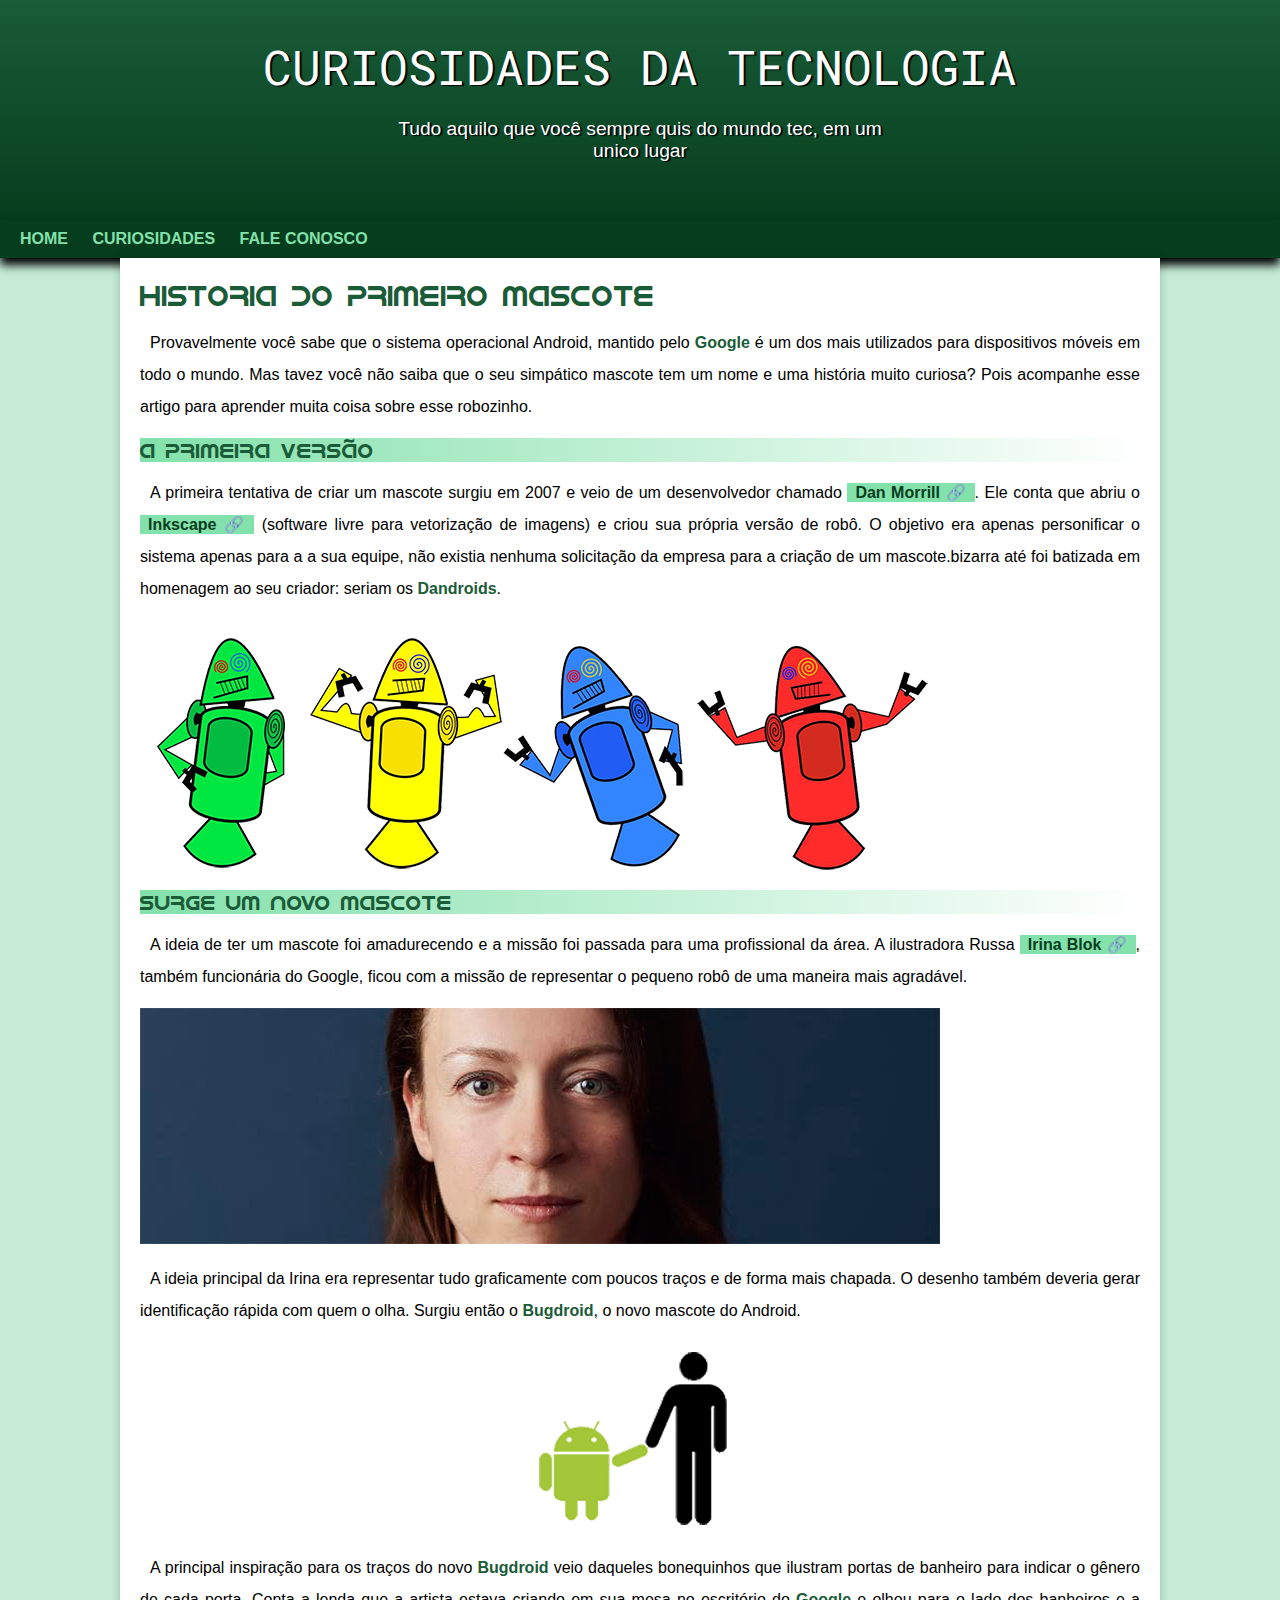
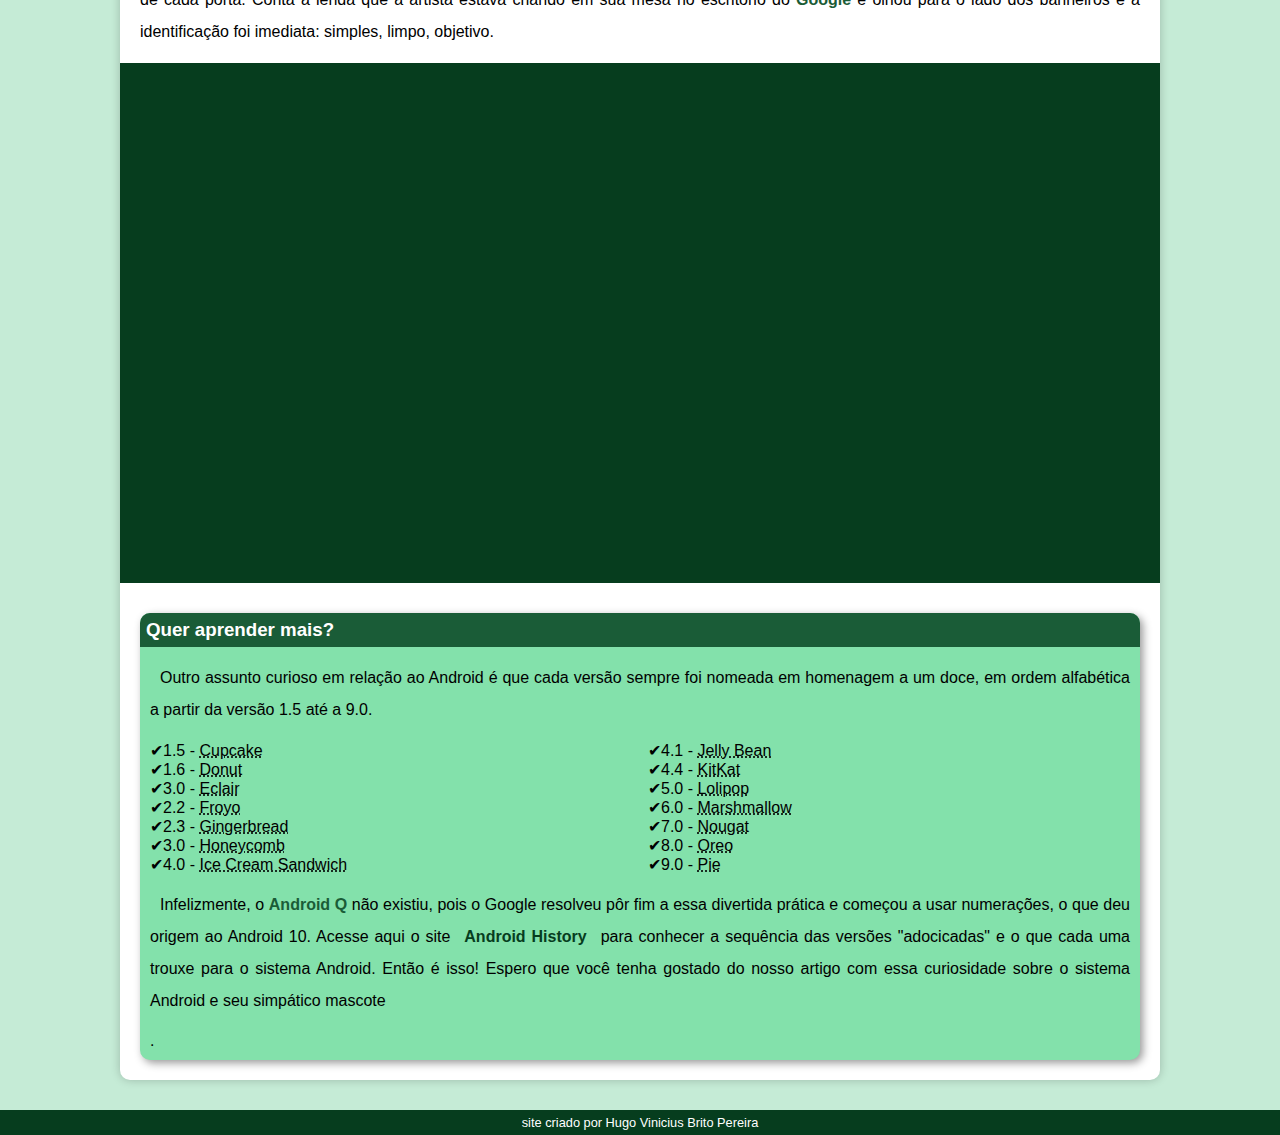
<file: index.html>
<!DOCTYPE html>
<html lang="pt-br">

<head>
    <meta charset="UTF-8">
    <meta name="viewport" content="width=device-width, initial-scale=1.0">
    <title>como surgiu o mascote do android?</title>
    <link rel="shortcut icon" href="imagens/favicon.ico" type="image/x-icon">
    <link rel="stylesheet" href="styles/index.css">

</head>

<body>
    <header>

        <h1>CURIOSIDADES DA TECNOLOGIA </h1>
        <p>Tudo aquilo que você sempre quis do mundo tec, em um unico lugar</p>

    </header>
    <nav>
        <a href="index.html">HOME</a>
        <a href="https://www.android.com/intl/en_uk/history/" target="_blank">CURIOSIDADES</a>
        <a href="faleconosco.html">FALE CONOSCO</a>

    </nav>
    <main>
        <article>
            <h1>historia do primeiro mascote</h1>


            <p>
                Provavelmente você sabe que o sistema operacional <stro>Android</stro>, mantido pelo
                <strong>Google</strong> é um dos mais utilizados para
                dispositivos móveis em todo o mundo. Mas tavez você não saiba que o seu simpático mascote tem um nome e
                uma
                história muito curiosa? Pois acompanhe esse artigo para aprender muita coisa sobre esse robozinho.
            </p>
            <h2>A primeira versão</h2>

            <p>
                A primeira tentativa de criar um mascote surgiu em 2007 e veio de um desenvolvedor chamado <a
                    href="https://androidcommunity.com/dan-morrill-shows-us-the-android-mascot-that-almost-was-20130103/"
                    target="_blank" class="externo">Dan Morrill</a>. Ele
                conta que abriu o <a href="https://inkscape.org/pt-br/" target="_blank" class="externo">Inkscape</a>
                (software livre
                para vetorização de imagens) e criou sua própria versão de robô.
                O objetivo era apenas personificar o sistema apenas para a a sua equipe, não existia nenhuma solicitação
                da
                empresa para a criação de um mascote.bizarra até foi batizada em homenagem ao seu criador: seriam os
                <strong>Dandroids</strong>.
            </p>


            <picture>
                <source media="(max-width: 670px )" srcset="imagens\dan-droids-pq.png">
                <img src="imagens/dan-droids.png" alt="foto do primeiro mascoste">
            </picture>

            <h2>Surge um novo mascote</h2>


            <p>
                A ideia de ter um mascote foi amadurecendo e a missão foi passada para uma profissional da área. A
                ilustradora Russa <a href="https://www.irinablok.com" target="_blank" class="externo">Irina Blok</a>,
                também funcionária
                do Google, ficou com a missão de representar o pequeno robô
                de uma maneira mais agradável.
            </p>


            <picture>
                <source media="(max-width: 670px )" srcset="imagens\irina-blok-pq.jpg">
                <img src="imagens/irina-blok.jpg" alt="irina-blok">
            </picture>

            <p>
                A ideia principal da Irina era representar tudo graficamente com poucos traços e de forma mais chapada.
                O
                desenho também deveria gerar identificação rápida com quem o olha. Surgiu então o
                <strong>Bugdroid</strong>, o novo mascote
                do Android.
            </p>

            <img src="imagens/bugdroid.png" class="pq" alt="">

            <p>
                A principal inspiração para os traços do novo <strong>Bugdroid</strong> veio daqueles bonequinhos que
                ilustram portas de
                banheiro para indicar o gênero de cada porta. Conta a lenda que a artista estava criando em sua mesa no
                escritório do <strong>Google</strong> e olhou para o lado dos banheiros e a identificação foi imediata:
                simples, limpo,
                objetivo.
            </p>

            <div class="video">
                <iframe width="560" height="315" src="https://www.youtube.com/embed/l2UDgpLz20M?si=rTOwwF9ksss8YR4O"
                    title="YouTube video player" frameborder="0"
                    allow="accelerometer; autoplay; clipboard-write; encrypted-media; gyroscope; picture-in-picture; web-share"
                    allowfullscreen></iframe>
            </div>

            <aside>
                <h3>Quer aprender mais?</h3>

                <p>
                    Outro assunto curioso em relação ao Android é que cada versão sempre foi nomeada em homenagem a um
                    doce, em
                    ordem alfabética a partir da versão 1.5 até a 9.0.
                </p>

                <ul>
                    <li>1.5 - <abbr title="bolo de copo">Cupcake</abbr></li>
                    <li>1.6 - <abbr title="rosquinha">Donut</abbr></li>
                    <li>3.0 - <abbr title="bonba">Eclair</abbr></li>
                    <li>2.2 - <abbr title="iogurte congelado">Froyo</abbr></li>
                    <li>2.3 - <abbr title="biscoito de gengibre">Gingerbread</abbr></li>
                    <li>3.0 - <abbr title="favo de mel">Honeycomb</abbr></li>
                    <li>4.0 - <abbr title="sanduiche de sorvete">Ice Cream Sandwich</abbr></li>
                    <li>4.1 - <abbr title="jujuba">Jelly Bean</abbr></li>
                    <li>4.4 - <abbr title="KitKat">KitKat</abbr></li>
                    <li>5.0 - <abbr title="pirulito">Lolipop</abbr></li>
                    <li>6.0 - <abbr title="Marshmallow">Marshmallow</abbr></li>
                    <li>7.0 - <abbr title="torrone">Nougat</abbr></li>
                    <li>8.0 - <abbr title="oreo">Oreo</abbr></li>
                    <li>9.0 - <abbr title="torta">Pie</abbr></li>
                </ul>
                <p>
                    Infelizmente, o <strong>Android Q</strong> não existiu, pois o Google resolveu pôr fim a essa
                    divertida prática e começou a
                    usar numerações, o que deu origem ao Android 10.
                    Acesse aqui o site <a href="https://www.android.com/intl/pt_pt/history/" target="_blank">Android
                        History</a> para conhecer a sequência das versões "adocicadas" e o que cada uma
                    trouxe para o sistema Android.
                    Então é isso! Espero que você tenha gostado do nosso artigo com essa curiosidade sobre o sistema
                    Android e
                    seu simpático mascote
                </p>.
            </aside>

        </article>
    </main>
    <footer>
        <p>site criado por Hugo Vinicius Brito Pereira</p>
    </footer>
</body>

</html>
</file>
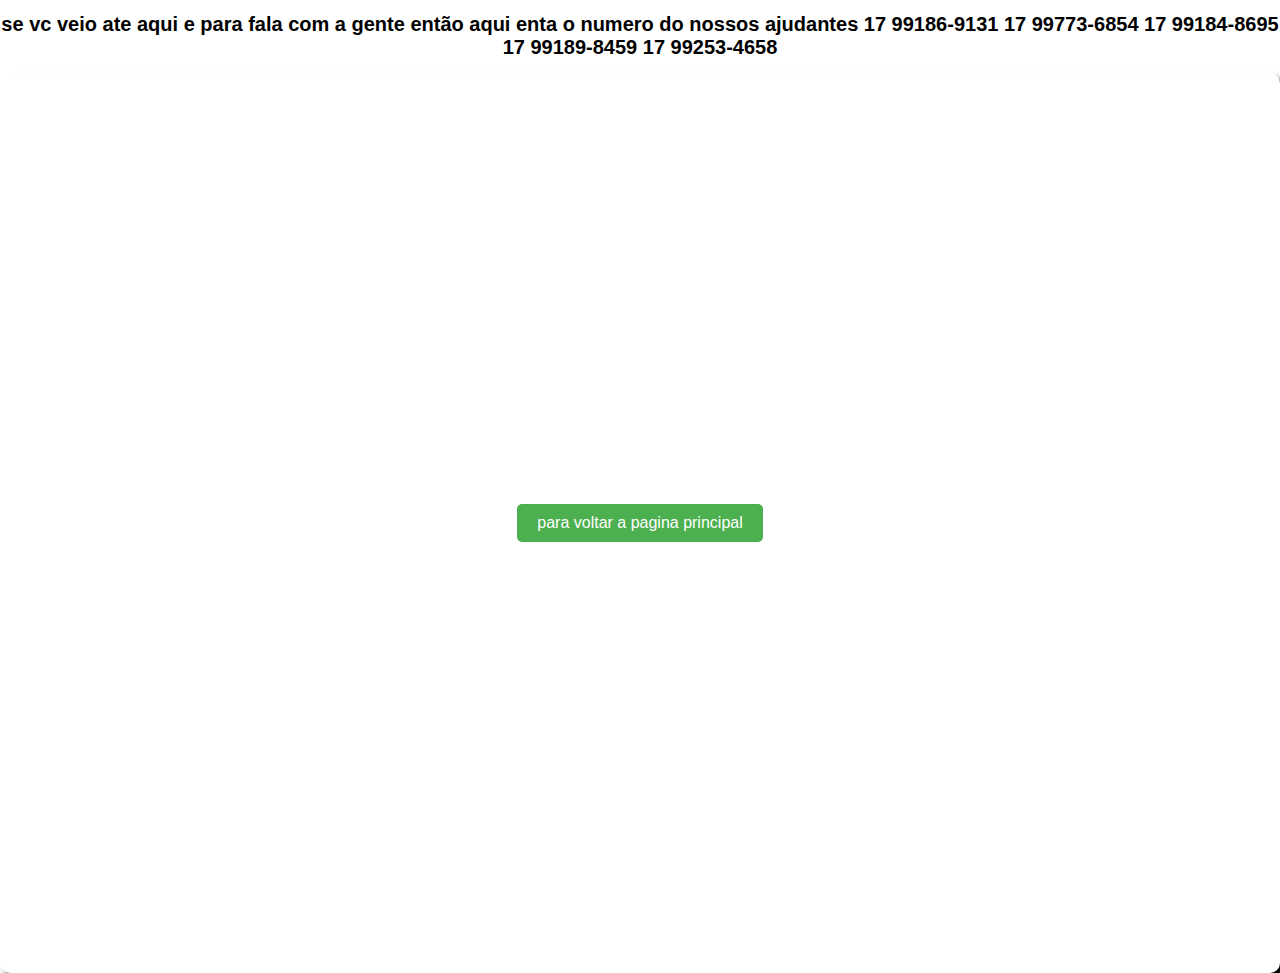
<file: numero.html>
<!DOCTYPE html>
<html lang="pt-br">
<head>
    <meta charset="UTF-8">
    <meta name="viewport" content="width=device-width, initial-scale=1.0">
    <title>Document</title>
    <link rel="stylesheet" href="styles/numero.css">
    <link rel="shortcut icon" href="imagens/favicon.ico" type="image/x-icon">
</head>
<body >
  
   <div class="div"><h1>se vc veio ate aqui e para fala com a gente então aqui enta o numero do nossos ajudantes  17 99186-9131 17 99773-6854 17 99184-8695 17 99189-8459 17 99253-4658</h1>
  <p class="container "><a href="tcc site.html"><button class="button">para voltar a pagina principal</button></a></p></div>

   
</body>
</html>
</file>
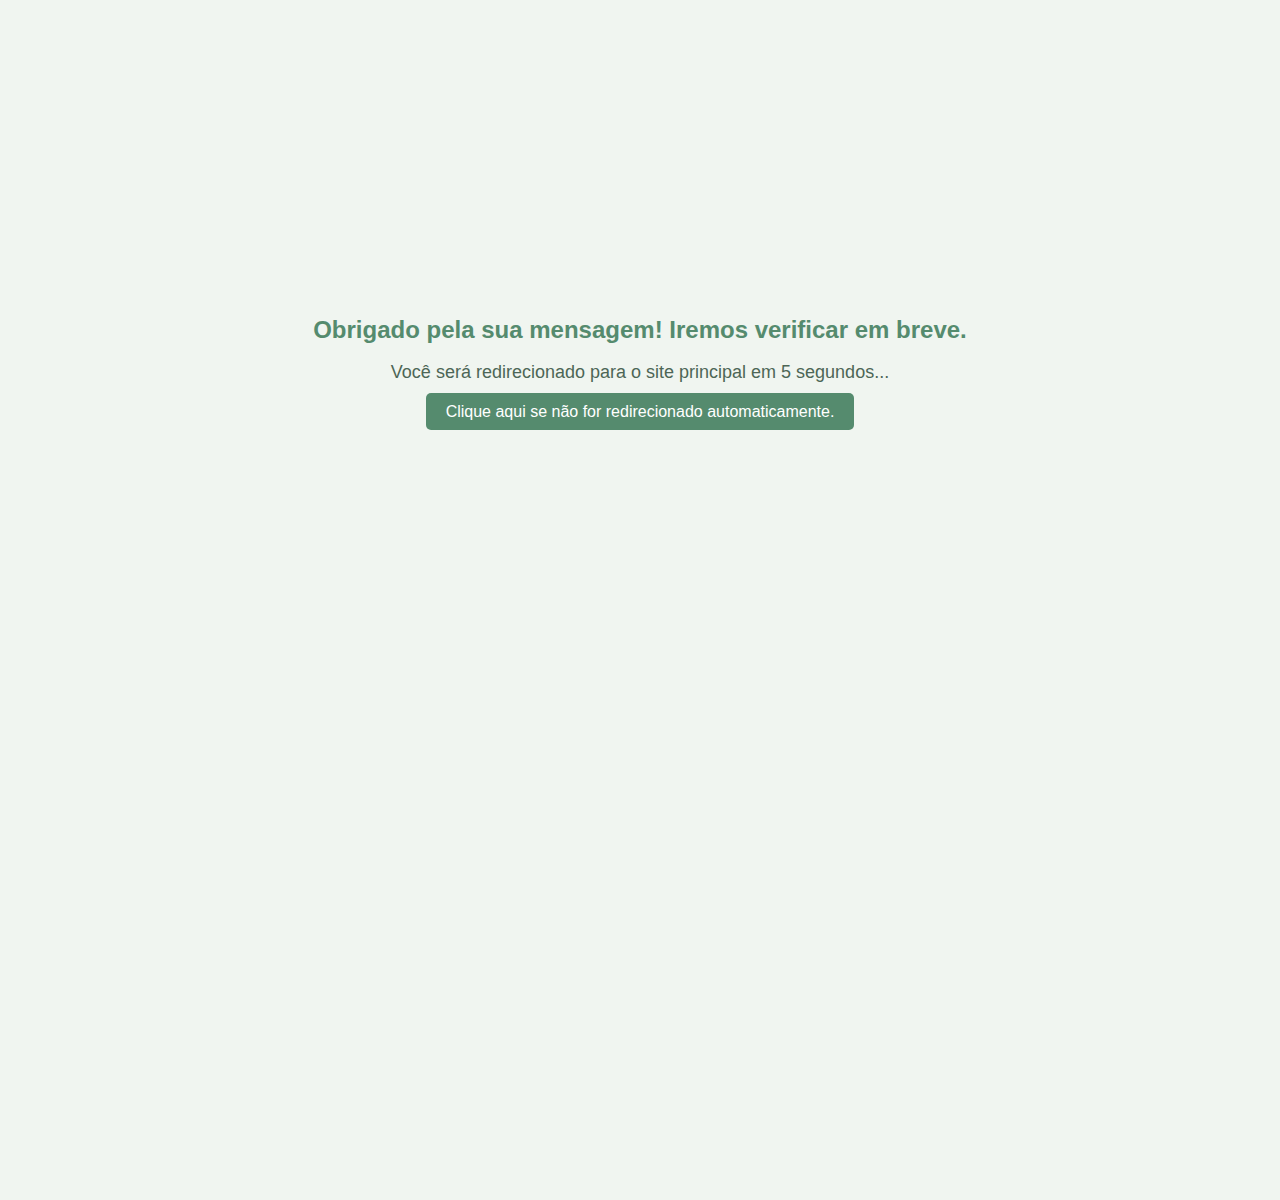
<file: obrigado.html>
<!DOCTYPE html>
<html lang="en">
<head>
    <meta charset="UTF-8">
    <meta name="viewport" content="width=device-width, initial-scale=1.0">
    <title>Obrigado</title>
    <link rel="stylesheet" href="styles/obrigado.css">
    <link rel="shortcut icon" href="imagens/favicon.ico" type="image/x-icon">

</head>
<script>
    // Função para redirecionar automaticamente após 5 segundos
    setTimeout(function(){
        window.location.href = 'index.html';
    }, 5000);
</script>
<body class="main">
    <h1 class="text">Obrigado pela sua mensagem! Iremos verificar em breve.</h1>
    <p class="p">Você será redirecionado para o site principal em 5 segundos...</p>
    <a href="index.html" class="B">Clique aqui se não for redirecionado automaticamente.</a>
</body>
</html>
</file>
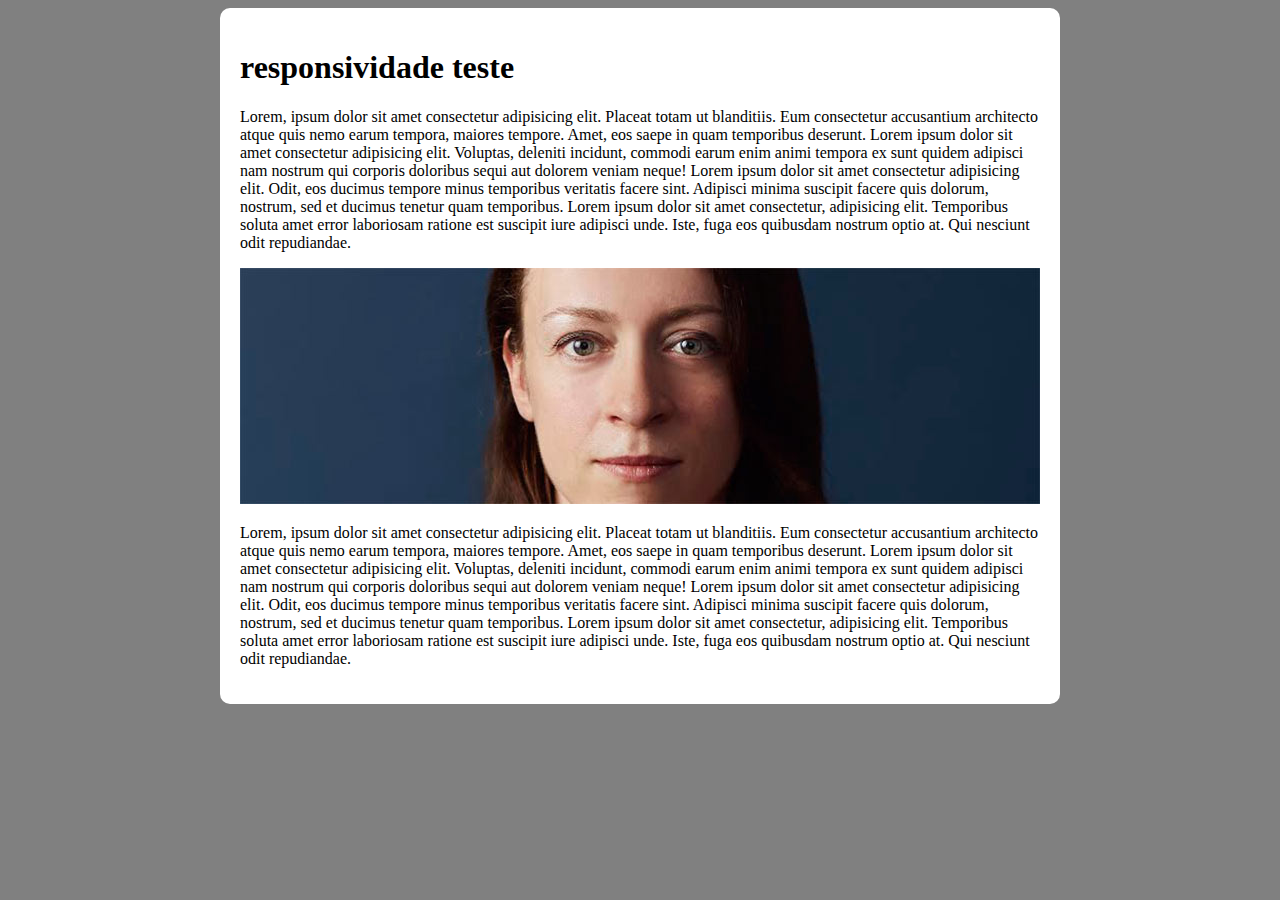
<file: teste do tcc.html>
<!DOCTYPE html>
<html lang="pt-br">

<head>
    <meta charset="UTF-8">
    <meta name="viewport" content="width=device-width, initial-scale=1.0">
    <title>responsividade teste</title>
    <style>
        body {
            background-color: gray;
        }

        main {
            background-color: white;
            padding: 20px;
            border-radius: 10px;
            min-width: 320px;
            max-width: 800px;
            margin: auto;
        }

        img {
            width: 100%;
            padding: 0px;
        }
    </style>
</head>

<body>
    <main>
        <h1>responsividade teste</h1>
        <p>Lorem, ipsum dolor sit amet consectetur adipisicing elit. Placeat totam ut blanditiis. Eum consectetur
            accusantium architecto atque quis nemo earum tempora, maiores tempore. Amet, eos saepe in quam temporibus
            deserunt. Lorem ipsum dolor sit amet consectetur adipisicing elit. Voluptas, deleniti incidunt, commodi
            earum enim animi tempora ex sunt quidem adipisci nam nostrum qui corporis doloribus sequi aut dolorem veniam
            neque! Lorem ipsum dolor sit amet consectetur adipisicing elit. Odit, eos ducimus tempore minus temporibus
            veritatis facere sint. Adipisci minima suscipit facere quis dolorum, nostrum, sed et ducimus tenetur quam
            temporibus. Lorem ipsum dolor sit amet consectetur, adipisicing elit. Temporibus soluta amet error
            laboriosam ratione est suscipit iure adipisci unde. Iste, fuga eos quibusdam nostrum optio at. Qui nesciunt
            odit repudiandae.</p>
        <picture>
            <source media="(max-width: 600px )" srcset="imagens\irina-blok-pq.jpg">
            <img src="imagens/irina-blok.jpg" alt="">
        </picture>
        <p>Lorem, ipsum dolor sit amet consectetur adipisicing elit. Placeat totam ut blanditiis. Eum consectetur
            accusantium architecto atque quis nemo earum tempora, maiores tempore. Amet, eos saepe in quam temporibus
            deserunt. Lorem ipsum dolor sit amet consectetur adipisicing elit. Voluptas, deleniti incidunt, commodi
            earum enim animi tempora ex sunt quidem adipisci nam nostrum qui corporis doloribus sequi aut dolorem veniam
            neque! Lorem ipsum dolor sit amet consectetur adipisicing elit. Odit, eos ducimus tempore minus temporibus
            veritatis facere sint. Adipisci minima suscipit facere quis dolorum, nostrum, sed et ducimus tenetur quam
            temporibus. Lorem ipsum dolor sit amet consectetur, adipisicing elit. Temporibus soluta amet error
            laboriosam ratione est suscipit iure adipisci unde. Iste, fuga eos quibusdam nostrum optio at. Qui nesciunt
            odit repudiandae.</p>

    </main>


</body>

</html>
</file>
<file: styles/index.css>
@charset "UTF-8";

@import url('https://fonts.googleapis.com/css2?family=Roboto+Mono:ital,wght@0,100;0,200;0,300;0,400;1,100;1,200;1,300&display=swap');

@font-face {
    font-family: 'android';
    src: url('../fontes/idroid.otf') format('opentype');
    font-weight: normal;
}


/*
#c5lbd6
#83llad
#3ddc84
#2fa866
#1a5c37
#063dle
*/
:root {

    --cor0: #c5ebd6;
    --cor1: #83e1ab;
    --cor2: #3ddc84;
    --cor3: #2fa866;
    --cor4: #1a5c37;
    --cor5: #063d1e;

    --fonte-padra: Arial, Verdana, Helvetica, sans-serif;
    --fonte-destaque: 'Roboto Mono', monospace;
    --fonte-android: 'android', cursive;
}

* {
    margin: 0px;
    padding: 0px;

}


body {
    background-color: var(--cor0);
    font-family: var(--fonte-padra);
}

.externo::after {
    content: '\00A0\1F517';

}


header {

    background-image: linear-gradient(to bottom, var(--cor4), var(--cor5));
    min-height: 150px;
    text-align: center;
    padding: 35px;
}

header>h1 {
    font-family: var(--fonte-destaque);
    color: white;
    margin-bottom: 20px;
    font-size: 3em;
    font-weight: normal;
    text-shadow: 2px 1px 1px black;
}

header > p {
    font-family: var(--fonte-padra);
    color: white;
    font-size: 1.2em;
    max-width: 500px;
    margin: auto;
    padding-right: 10px;
    padding-left: 10px;
    text-shadow: 2px 1px 1px black;
    margin-bottom: 20px;
}

nav {
    background-color: var(--cor5);
    padding: 10px;
    box-shadow: 0px 7px 9px;
}

nav > a {
    color: var(--cor1);
    padding: 10px;
    text-decoration: none;
    font-weight: bold;
    border-radius: 5px;
    transition-duration: 0.3s;
}

nav>a:hover {
    background-color: var(--cor3);
    color: var(--cor4);
}

main {
    background-color: white;
    min-width: 300px;
    max-width: 1000px;
    margin: auto;
    padding: 20px;
    box-shadow: 0px 0px 10px rgba(0, 0, 0, 0.212);
    margin-bottom: 30px;
    border-bottom-left-radius: 10px;
    border-bottom-right-radius: 10px;
}

main h1 {
    color: #1a5c37;
    font-family: var(--fonte-android);
    font-weight: normal;
    font-size: 1.8em;
}

main h2 {
    font-size: 1.3em;
    color: var(--cor4);
    font-family: var(--fonte-android);
    background-image: linear-gradient(to right, var(--cor1), transparent);
    font-weight: normal;
}

main p {
    margin: 15px 0px;
    text-align: justify;
    text-indent: 10px;
    font-size: 1em;
    line-height: 2em;
}

main strong {
    color: var(--cor4);
    font-weight: bold;

}

main a {
    text-decoration: none;
    font-weight: bold;
    color: var(--cor5);
    background-color: var(--cor1);
    padding: 1px 8px;
}

main a:hover {

    text-decoration: underline;
    color: var(--cor3);
}


main>img {

    width: 100%;

}

.pq {
    max-width: 350px;
    display: block;
    margin: auto;
}

.video {
    background-color: var(--cor5);
    margin: 0px -20px 30px -20px;
    padding: 20px;
    padding-bottom: 50%;
    position: relative;

}

.video > iframe {
    position: absolute;
    top: 5%;
    left: 5%;
    width: 90%;
    height: 90%;

}

aside {
    background-color: var(--cor1);
    padding: 10px;
    border-radius: 10px;
    box-shadow: 3px 3px 8px rgba(0, 0, 0, 0.404);
}

aside > h3 {
    background-color: var(--cor4);
    color: white;
    padding: 6px;
    margin: -10px -10px -0px -10px;
    border-radius: 10px 10px 0px 0px;

}

aside > ul {
    list-style-type: '\2714';
    list-style-position: inside;
    columns: 2;
}

footer {
    background-color: #063d1e;
    color: white;
    text-align: center;
    font-size: 0.8em;
    padding: 5px;

}
</file>
<file: styles/numero.css>
body, html {
    height: 100%;
    margin: 0;
    background-color:white;
    font-size: 20px;
}
.container {
    display: grid;
    place-items: center; /* Centraliza horizontal e verticalmente */
    height: 100vh; /* Usa a altura total da viewport */
    border-radius: 10px;
    box-shadow: 7px 7px 7px;
}
.meu-botao {
    padding: 10px 20px;
    font-size: 16px;
    color: #ffffff;
    background-color: #4CAF50;
    border: none;
    border-radius: 5px;
    cursor: pointer;
    display: block;
    margin: 0 auto; /* Centraliza horizontalmente com margens automáticas */
    padding: 10px 20px;
}
.button{
    padding: 10px 20px;
    font-size: 16px;
    color: white;
    background-color: #4CAF50;
    border: none;
    border-radius: 5px;
    cursor: pointer;

}
.button:hover{
    transition-duration: 0.5s;
    background-color: #81ff92;
    border-radius: 10px;
    box-shadow: 2px 2px 2px;
}
.div{
   font-family: Arial, Helvetica, sans-serif;
    font-size: 10px;
    text-align: center;
}
</file>
<file: styles/obrigado.css>
body.main {
    font-family: 'Arial', sans-serif;
    background-color: #f0f5f0;
    justify-content: center;
    padding-top: 300px;
    align-items: center;
    height: 100vh;
    text-align: center;
    margin: 0;
}

.text {
    color: #558b6e;
    font-size: 24px;
    margin-bottom: 10px;
}

.p {
    color: #4d6656;
    font-size: 18px;
    margin-bottom: 20px;
}

.B {
    color: #ffffff;
    background-color: #558b6e;
    padding: 10px 20px;
    text-decoration: none;
    border-radius: 5px;
    transition: background-color 0.3s;
}

.B:hover {
    background-color: #6da681;
}
</file>
